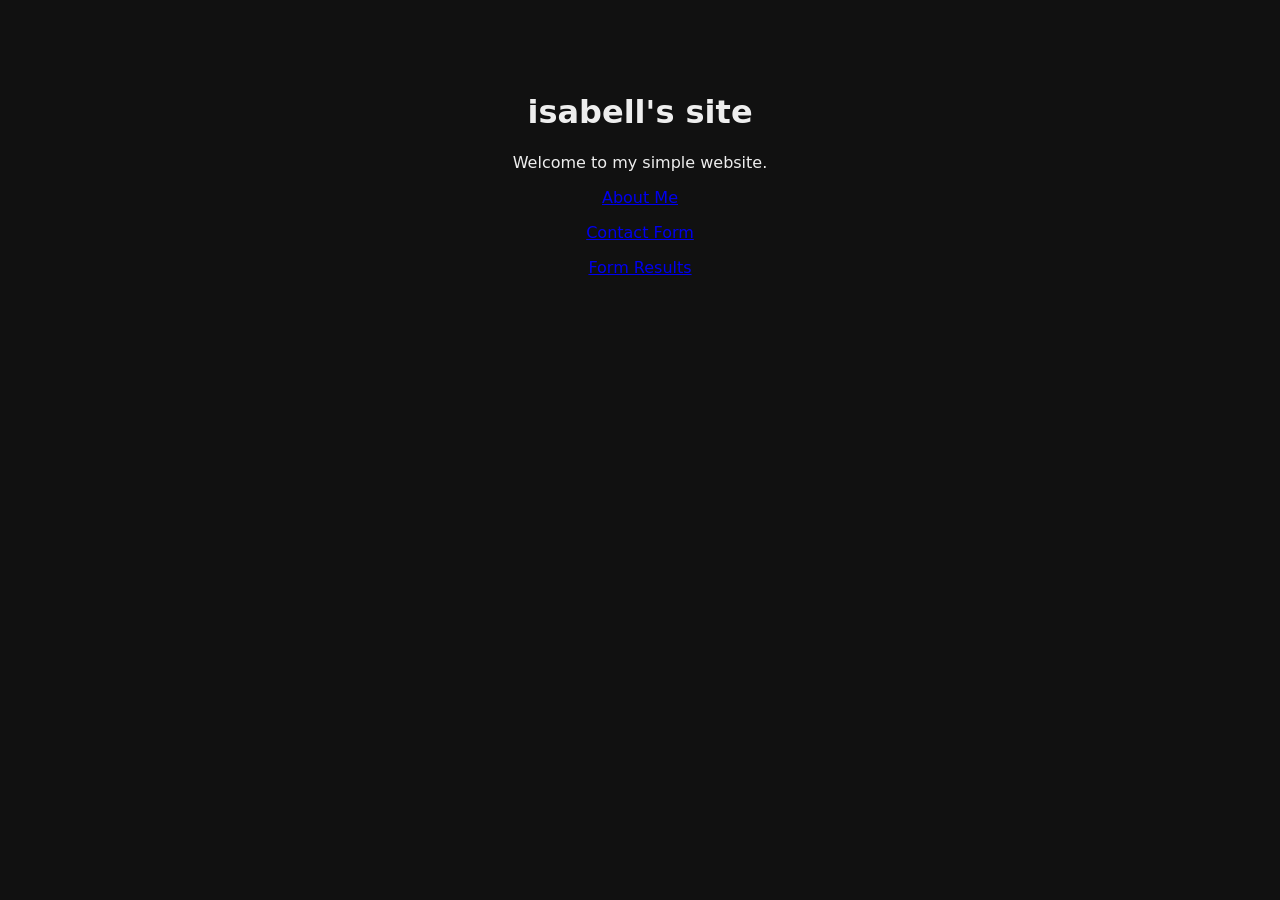
<file: index.html>
<!doctype html>
<html lang="en">
<head>
    <meta charset="utf-8">
    <meta name="viewport" content="width=device-width, initial-scale=1">
    <title>isabell</title>
</head>

<body style="font-family:system-ui,sans-serif;background:#111;color:#eee;text-align:center;padding:4rem">

    <h1>isabell's site</h1>

    <p>Welcome to my simple website.</p>

    <p>
        <a href="aboutme.html">About Me</a>
    </p>

    <p>
        <a href="form.html">Contact Form</a>
    </p>

    <p>
        <a href="submit.php">Form Results</a>
    </p>

</body>
</html>
</file>
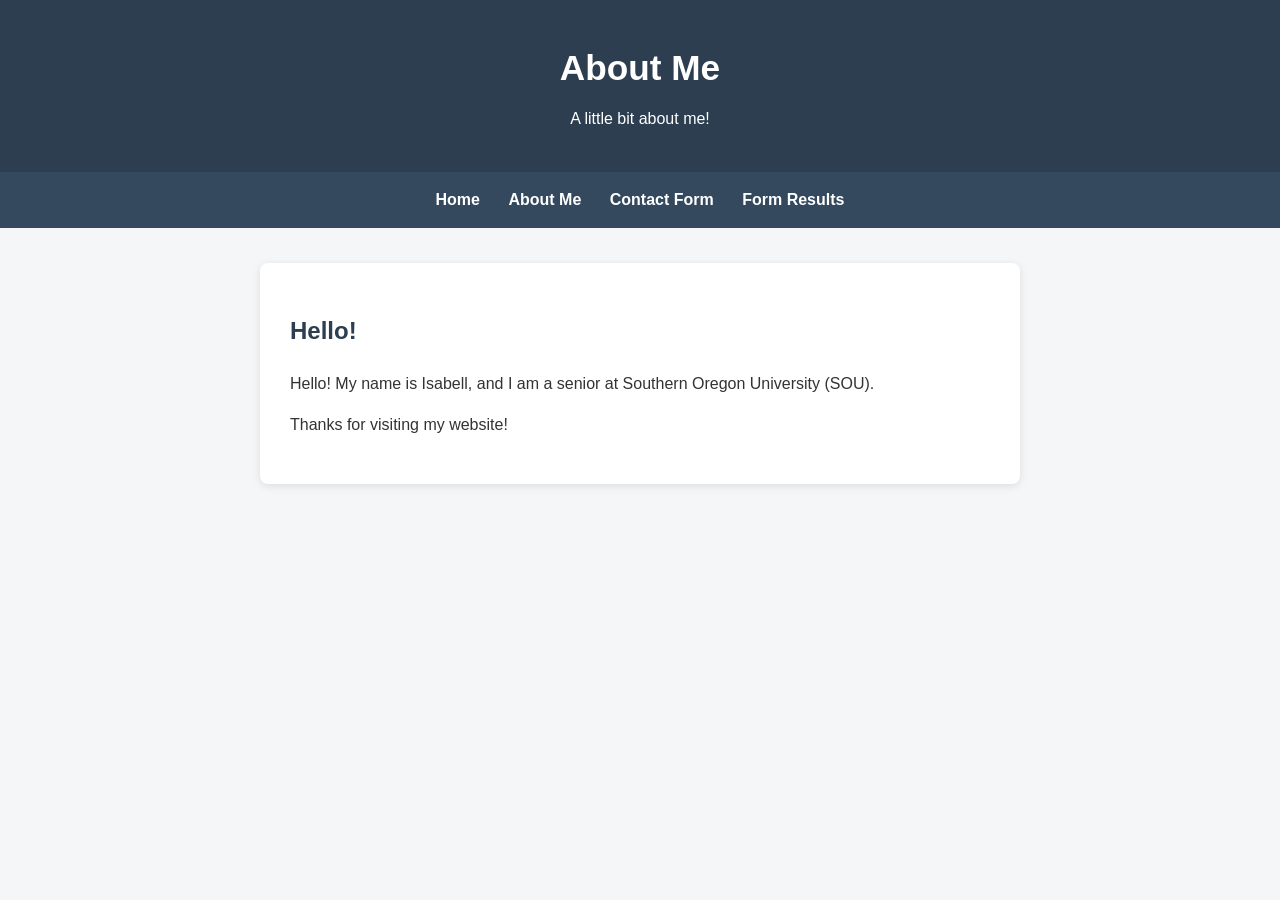
<file: aboutme.html>
<!DOCTYPE html>
<html lang="en">

<head>
    <meta charset="UTF-8">
    <meta name="viewport" content="width=device-width, initial-scale=1.0">
    <title>About Me</title>
    <link rel="stylesheet" href="styles.css">
</head>

<body>

    <header>
        <h1>About Me</h1>
        <p>A little bit about me!</p>
    </header>

    <nav>
        <a href="index.html">Home</a>
        <a href="aboutme.html">About Me</a>
        <a href="form.html">Contact Form</a>
        <a href="submit.php">Form Results</a>
    </nav>

    <main>
        <h2>Hello!</h2>

        <p>
            Hello! My name is Isabell, and I am a senior at Southern Oregon University (SOU).
        </p>

        <p>
            Thanks for visiting my website!
        </p>
    </main>

    <footer>
    </footer>

</body>
</html>
</file>
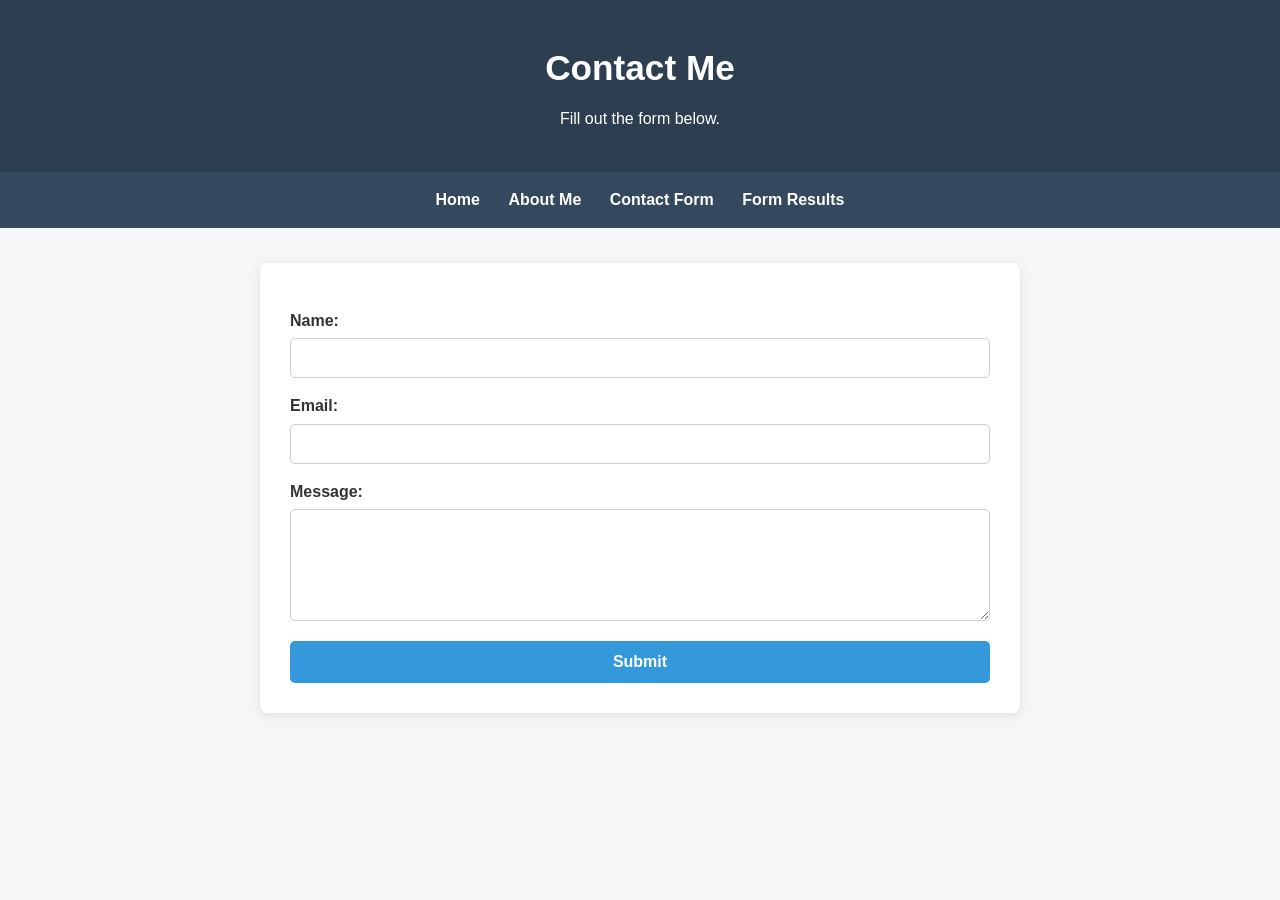
<file: form.html>
<!DOCTYPE html>
<html lang="en">

<head>
    <meta charset="UTF-8">
    <meta name="viewport" content="width=device-width, initial-scale=1.0">
    <title>Contact Form</title>
    <link rel="stylesheet" href="styles.css">
</head>

<body>

    <header>
        <h1>Contact Me</h1>
        <p>Fill out the form below.</p>
    </header>

    <nav>
        <a href="index.html">Home</a>
        <a href="aboutme.html">About Me</a>
        <a href="form.html">Contact Form</a>
        <a href="submit.php">Form Results</a>
    </nav>

    <main>
        <form action="submit.php" method="GET">

            <label for="name">Name:</label>
            <input type="text" id="name" name="name" required>

            <label for="email">Email:</label>
            <input type="email" id="email" name="email" required>

            <label for="message">Message:</label>
            <textarea id="message" name="message" rows="5" required></textarea>

            <button type="submit">Submit</button>

        </form>
    </main>

    <footer>
    </footer>

</body>
</html>
</file>
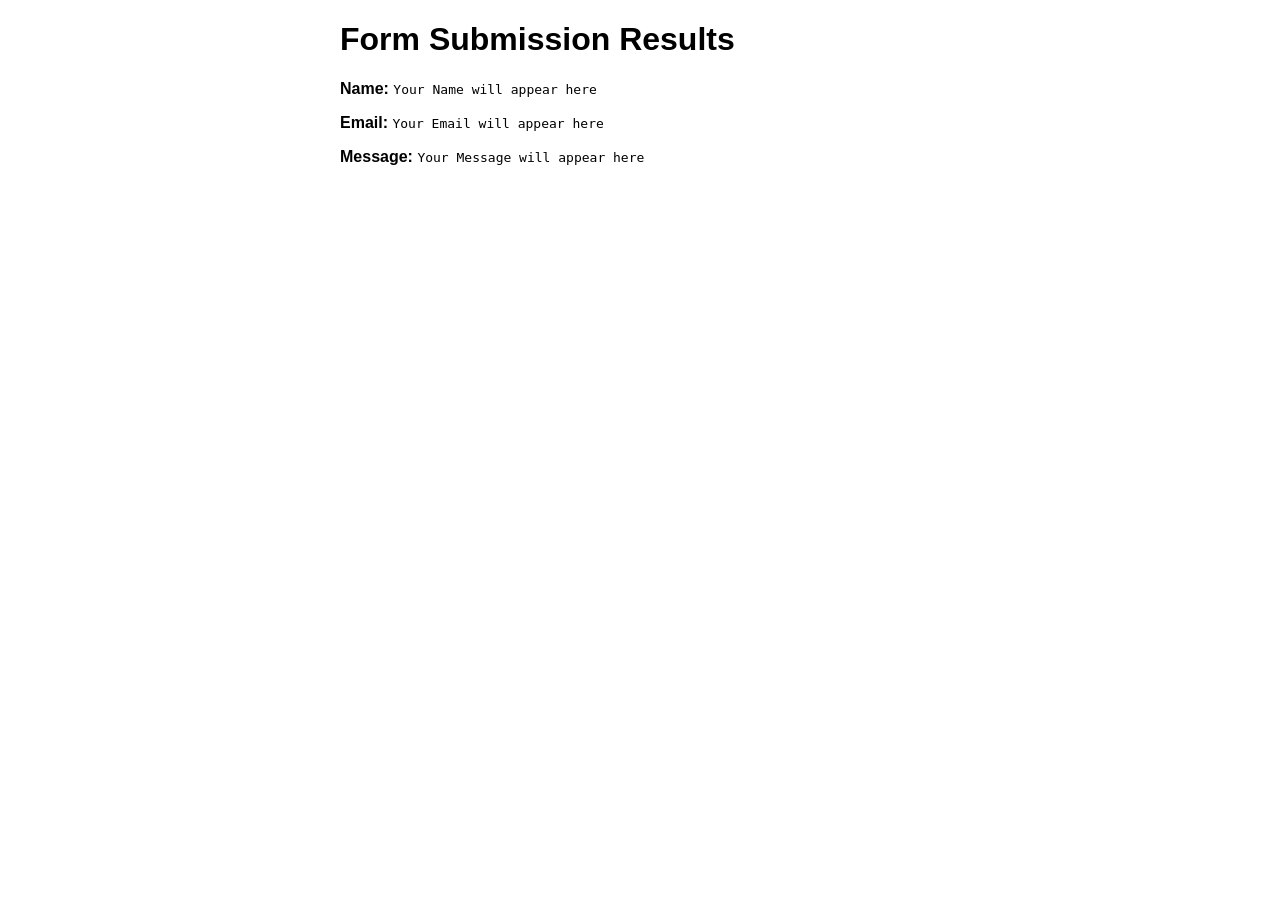
<file: submit.html>
<!DOCTYPE html>
<html lang="en">

<head>
    <meta charset="UTF-8">
    <meta name="viewport" content="width=device-width, initial-scale=1.0">
    <title>Form Submission</title>
    <style>
        body {
            font-family: Arial, sans-serif;
            margin: 20px;
        }

        .container {
            max-width: 600px;
            margin: 0 auto;
        }
    </style>
</head>

<body>
    <div class="container">
        <h1>Form Submission Results</h1>
        <div id="result">
            <p><strong>Name:</strong> <code>Your Name will appear here</code></p>
            <p><strong>Email:</strong> <code>Your Email will appear here</code></p>
            <p><strong>Message:</strong> <code>Your Message will appear here</code></p>
        </div>
    </div>
</body>

</html>
</file>
<file: styles.css>
/* Basic page styling */

body {
    font-family: Arial, Helvetica, sans-serif;
    background-color: #f4f6f8;
    color: #333;
    margin: 0;
    line-height: 1.6;
}

/* Header */

header {
    background-color: #2c3e50;
    color: white;
    text-align: center;
    padding: 40px 20px;
}

header h1 {
    margin: 0 0 10px;
    font-size: 2.2rem;
}

header p {
    margin: 0;
}

/* Navigation */

nav {
    background-color: #34495e;
    text-align: center;
    padding: 15px;
}

nav a {
    color: white;
    text-decoration: none;
    margin: 0 12px;
    font-weight: bold;
}

nav a:hover {
    text-decoration: underline;
}

/* Main content */

main {
    max-width: 700px;
    margin: 35px auto;
    padding: 30px;
    background-color: white;
    border-radius: 8px;
    box-shadow: 0 2px 8px rgba(0, 0, 0, 0.1);
}

h2 {
    color: #2c3e50;
}

/* Form */

form {
    display: flex;
    flex-direction: column;
}

label {
    margin-top: 15px;
    margin-bottom: 5px;
    font-weight: bold;
}

input,
textarea {
    font-family: inherit;
    font-size: 1rem;
    padding: 10px;
    border: 1px solid #ccc;
    border-radius: 5px;
    box-sizing: border-box;
}

input:focus,
textarea:focus {
    outline: none;
    border-color: #3498db;
}

/* Button */

button {
    margin-top: 20px;
    padding: 12px;
    background-color: #3498db;
    color: white;
    border: none;
    border-radius: 5px;
    font-size: 1rem;
    font-weight: bold;
    cursor: pointer;
}

button:hover {
    background-color: #2980b9;
}

/* Form results */

.results {
    background-color: #f8f9fa;
    padding: 20px;
    border-left: 4px solid #3498db;
}

.results p {
    margin: 15px 0;
}

.results span {
    display: block;
    margin-top: 5px;
    color: #555;
}

/* Footer */

footer {
    text-align: center;
    color: #777;
    padding: 20px;
    font-size: 0.9rem;
}
</file>
